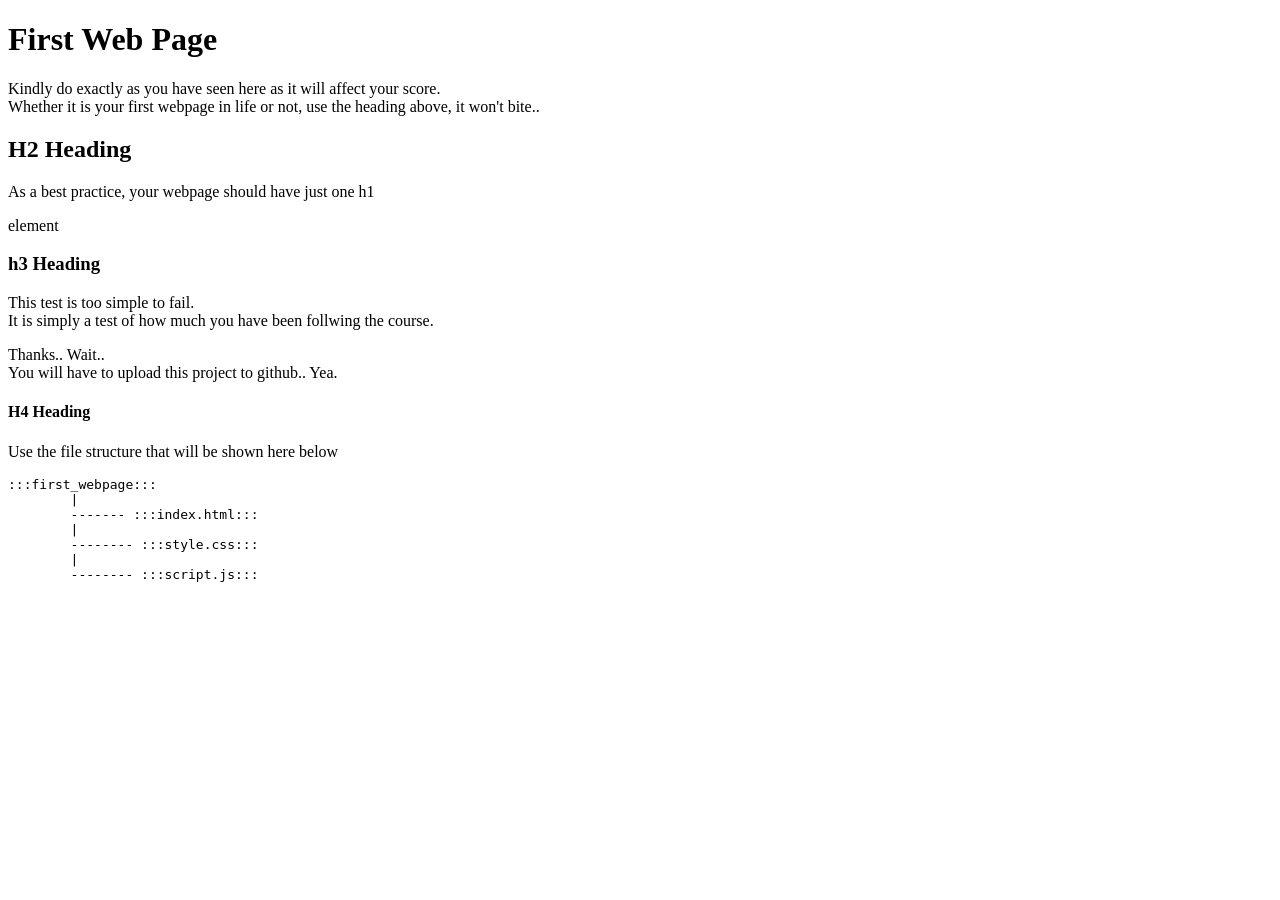
<file: first_webpage/index.html>
<!DOCTYPE HTML>
<html lang= "eng">
    <head>
        <meta charset="UTF-8">
        <meta name= "viewport" content= "width= devivce-width, inital-scale= 1.0">
        <title>
            First webpage
        </title>
    </head>
    <body>
        <h1>First Web Page</h1>
        <p>Kindly do exactly as you have seen here as it will affect your score.<br/> 
            Whether it is your first webpage in life or not, use the heading above, it won't bite..
        </p>
        
        <h2>H2 Heading</h2>
        <p>As a best practice, your webpage should have just one h1</p>
        <p>element</p>
        
        <h3>h3 Heading</h3>
        <p>This test is too simple to fail.<br/>
            It is simply a test of how much you have been follwing the course.</p>
        <p>Thanks.. Wait..<br/>
            You will have to upload this project to github.. Yea.
        </p>
       
        <h4>H4 Heading</h4>
        <p>Use the file structure that will be shown here below</p>
        <pre>:::first_webpage:::
        |
        ------- :::index.html:::
        |
        -------- :::style.css:::
        |
        -------- :::script.js:::

        </pre>
        
    </body>
    </html>
</file>
